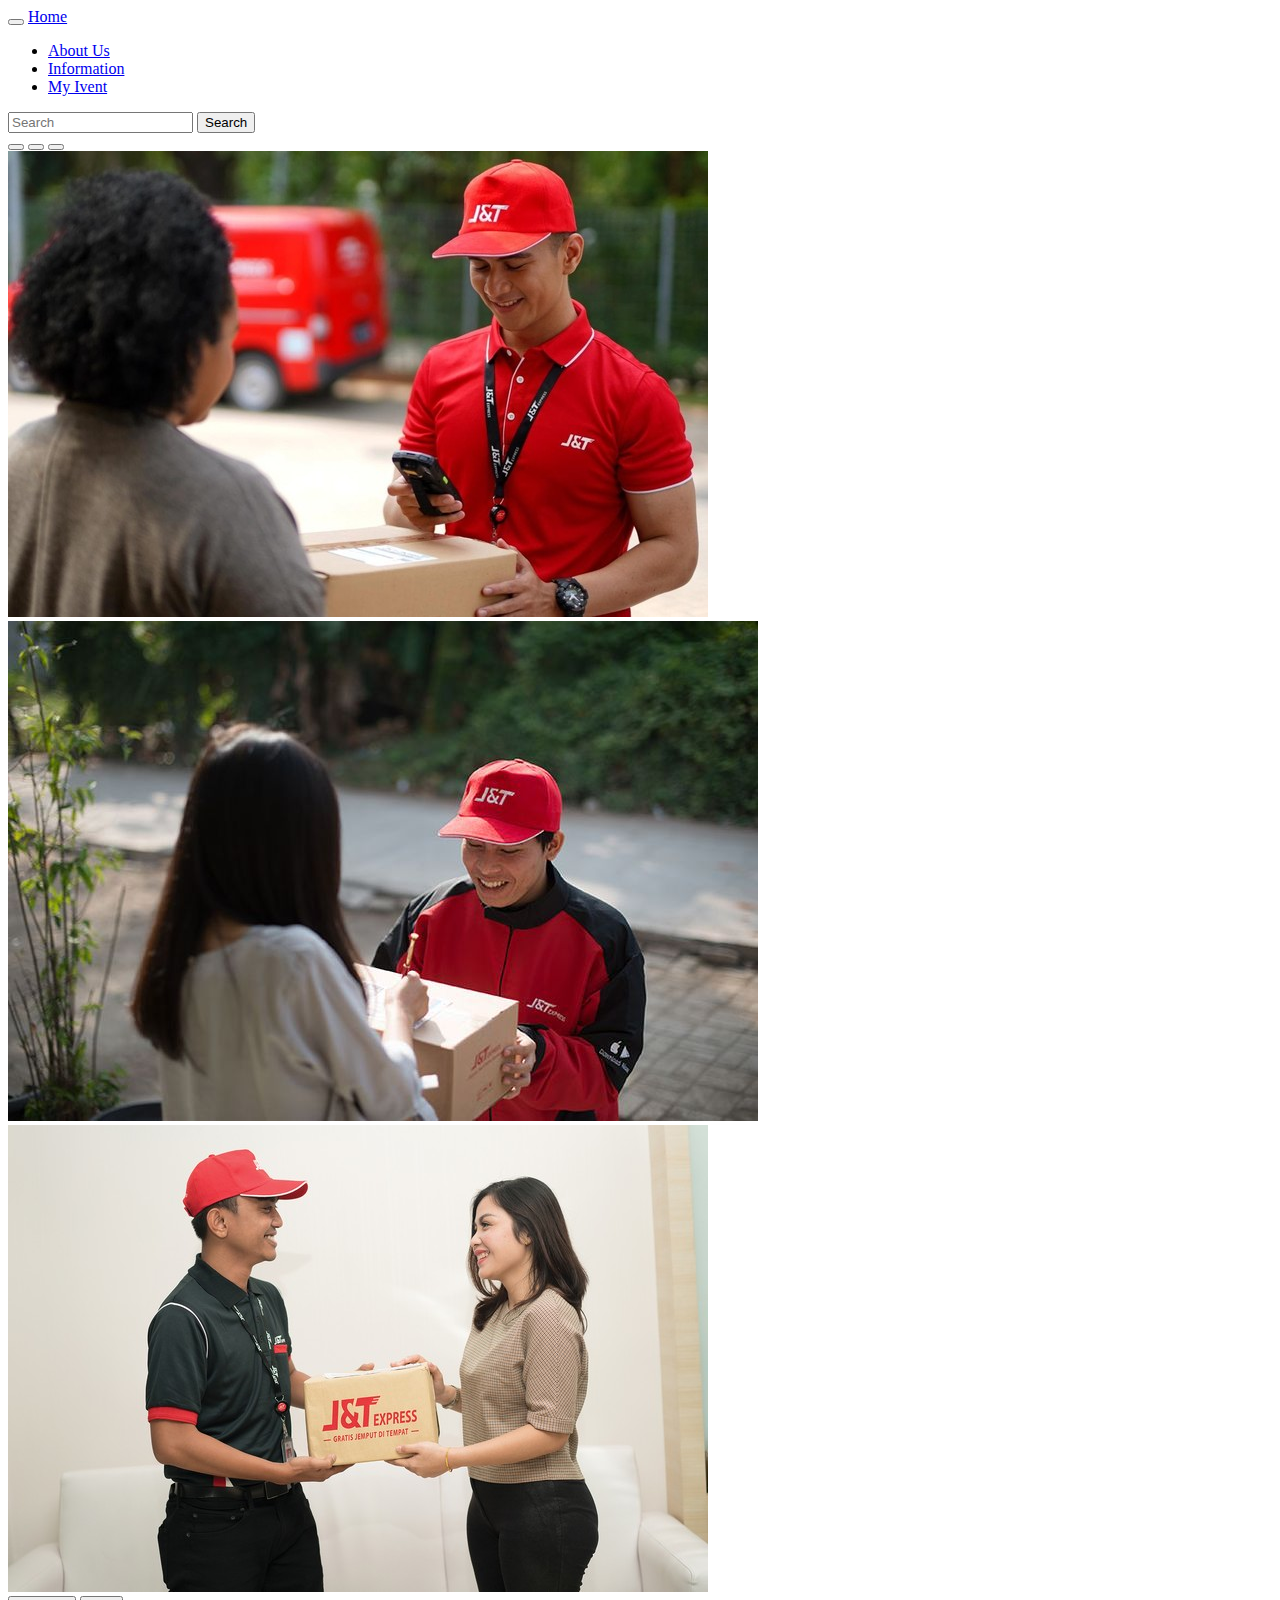
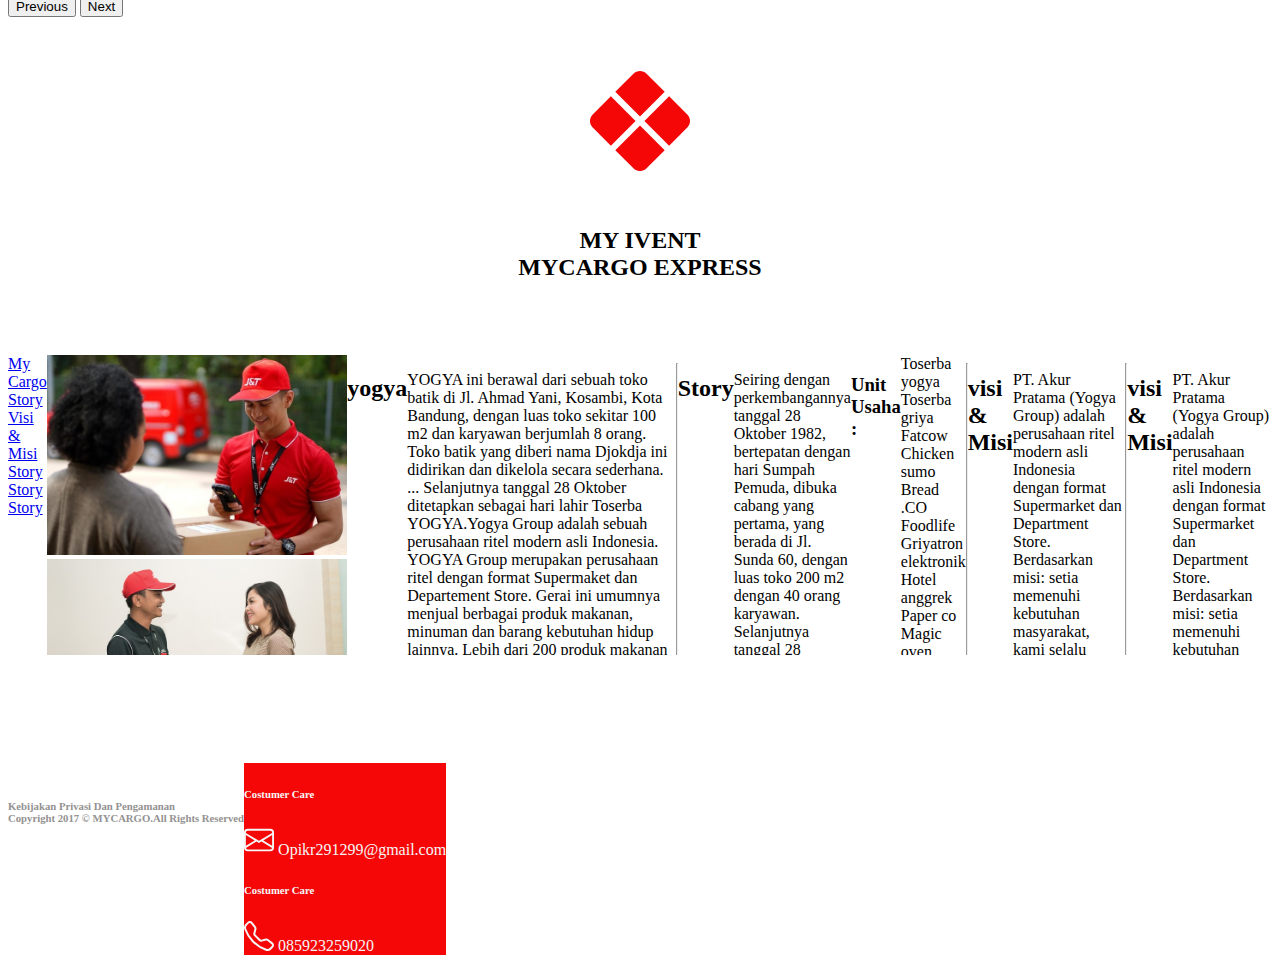
<file: index.html>
<!doctype html>
<html lang="en">
  <head>
    <!-- Required meta tags -->
    <meta charset="utf-8">
    <meta name="viewport" content="width=device-width, initial-scale=1">

    <!-- Bootstrap CSS -->
    <link href="https://cdn.jsdelivr.net/npm/bootstrap@5.0.2/dist/css/bootstrap.min.css" rel="stylesheet" integrity="sha384-EVSTQN3/azprG1Anm3QDgpJLIm9Nao0Yz1ztcQTwFspd3yD65VohhpuuCOmLASjC" crossorigin="anonymous">
    <link a href="Menu.html">
    <style>
      .jumbotron  {
      position: relative;
      background-image:url(jnt_expres.jpg);
      background-attachment:fixed;
      background-size:cover;
      background-position: center top;
      
      color:black;
        width: 100%;
        height: 100%;
        background-size: cover;
        overflow: hidden;
      }

      .betwen {
        position: relative;
        display: flex;
      }
      
      .row {
        position: relative;
        display:flex;
       
      }

    
      .write {
        position: relative;
        display: flex;
      }

    </style>
  </head>
  <body>
    

    <nav class="navbar navbar-expand-lg navbar-light bg-dark">
  <div class="container-fluid">
    <button class="navbar-toggler" type="button" data-bs-toggle="collapse" data-bs-target="#navbarTogglerDemo03" aria-controls="navbarTogglerDemo03" aria-expanded="false" aria-label="Toggle navigation">
    <span class="navbar-toggler-icon"></span>
    </button>
      <a class="btn btn-outline-success" href="Home.html">Home</a>
    <div class="collapse navbar-collapse" id="navbarTogglerDemo03">
      <ul class="navbar-nav me-auto mb-2 mb-lg-0">
      <li class="nav-item">
      <a class="btn btn-outline-success" aria-current="page" href="About Us.html">About Us</a>
      </li>
      <li class="nav-item">
      <a class="btn btn-outline-success" href="Information.html">Information</a>
      </li>
      <li class="nav-item">
      <a class="btn btn-outline-success" href="My_Ivent.html" tabindex="-1" aria-disabled="true">My Ivent</a>
      </li>
      </ul>
      <form class="d-flex">
      <input class="form-control me-2" type="search" placeholder="Search" aria-label="Search">
      <button class="btn btn-outline-success" type="submit">Search</button>
      </form>
  </div>
  </div>
      </nav>
    

    

  <div id="carouselExampleIndicators" class="carousel slide" data-bs-ride="carousel">
  <div class="carousel-indicators">
    <button type="button" data-bs-target="#carouselExampleIndicators" data-bs-slide-to="0" class="active" aria-current="true" aria-label="Slide 1"></button>
    <button type="button" data-bs-target="#carouselExampleIndicators" data-bs-slide-to="1" aria-label="Slide 2"></button>
    <button type="button" data-bs-target="#carouselExampleIndicators" data-bs-slide-to="2" aria-label="Slide 3"></button>
  </div>
  <div class="carousel-inner">
  <div class="carousel-item active">
    <img src="kurir_1.jpeg" class="d-block w-100" alt="...">
  </div>
    <div class="carousel-item">
    <img src="kurir_2.jpg" class="d-block w-100" alt="...">
  </div>
  <div class="carousel-item">
    <img src="kurir_3.jpg" class="d-block w-100" alt="...">
  </div>
  </div>
    <button class="carousel-control-prev" type="button" data-bs-target="#carouselExampleIndicators" data-bs-slide="prev">
        
    <span class="visually-hidden">Previous</span>
    </button>
    <button class="carousel-control-next" type="button" data-bs-target="#carouselExampleIndicators" data-bs-slide="next">
       
    <span class="visually-hidden">Next</span>
    </button>
  </div>

    <br>
    <br>
    <br>
    


    
    <div class="betwen">
    <svg xmlns="http://www.w3.org/2000/svg" width="1550px" height="100px" style="color: rgb(245, 7, 7);" fill="currentColor" class="bi bi-x-diamond-fill" viewBox="0 0 16 16">
      <path d="M9.05.435c-.58-.58-1.52-.58-2.1 0L4.047 3.339 8 7.293l3.954-3.954L9.049.435zm3.61 3.611L8.708 8l3.954 3.954 2.904-2.905c.58-.58.58-1.519 0-2.098l-2.904-2.905zm-.706 8.614L8 8.708l-3.954 3.954 2.905 2.904c.58.58 1.519.58 2.098 0l2.905-2.904zm-8.614-.706L7.292 8 3.339 4.046.435 6.951c-.58.58-.58 1.519 0 2.098l2.904 2.905z"/>
    </svg>
  </div>

  
    <br>
    <br>
    
    
<h2 ALIGN="center">MY IVENT <br>    MYCARGO EXPRESS </h2>

   
  
        <br>
        <br>
        <br>
        
        <div class="container">
            
            <div class="row">
     
                <div class="col-lg-3">
                    <div id="scroll-ku" class="list-group">
                        <a class="list-group-item list-group-item-action" href="#home">My Cargo</a>
                        <a class="list-group-item list-group-item-action" href="#tentang">Story</a>
                        <a class="list-group-item list-group-item-action" href="#kontak">Visi & Misi</a>
                        <a class="list-group-item list-group-item-action" href="#tentang">Story</a>
                        <a class="list-group-item list-group-item-action" href="#tentang">Story</a>
                        <a class="list-group-item list-group-item-action" href="#tentang">Story</a>
                    </div>
                </div>
                
                <div class="col-lg-9">
                    <div data-spy="scroll" data-target="#scroll-ku" data-offset="0" style="height: 300px;overflow-y: scroll;">
             
                        <div class="container-box">
                            <div class="row">
                            <div class="col-sm-6" align="left">
                            <div id="carouselExampleFade" class="carousel slide carousel-fade" data-bs-ride="carousel">
                            <div class="carousel-inner">
                            <div class="carousel-item active" >
                              <img src="kurir_1.jpeg" class="d-block w 100" alt="..." height="200px">
                            </div>
                            <div class="carousel-item">
                              <img src="kurir_3.jpg" class="d-block w 100" alt="..." height="200px">
                            </div>
                            <div class="carousel-item">
                              <img src="kurir_2.jpg" class="d-block w 100" alt="..." height="200px">
                            </div>
                            </div>
                              <button class="carousel-control-prev" type="button" data-bs-target="#carouselExampleFade" data-bs-slide="prev">
                                        
                              <span class="visually-hidden">Previous</span>
                              </button>
                              <button class="carousel-control-next" type="button" data-bs-target="#carouselExampleFade" data-bs-slide="next">
                                        
                                        <span class="visually-hidden">Next</span>
                                </button>
                            </div>
                            </div>
                        <h2 id="home">yogya</h2>
                        <p>
                            YOGYA ini berawal dari sebuah toko batik di Jl. Ahmad Yani, Kosambi, Kota Bandung, dengan luas toko sekitar 100 m2 dan karyawan berjumlah 8 orang. Toko batik yang diberi nama Djokdja ini didirikan dan dikelola secara sederhana. ... 
                Selanjutnya tanggal 28 Oktober ditetapkan sebagai hari lahir Toserba YOGYA.Yogya Group adalah sebuah perusahaan ritel modern asli Indonesia. YOGYA Group merupakan perusahaan ritel dengan format Supermaket dan Departement Store. Gerai ini umumnya menjual berbagai produk makanan, minuman dan barang kebutuhan hidup lainnya. Lebih dari 200 produk makanan dan barang kebutuhan hidup lainnya tersedia dengan harga bersaing,
                memenuhi kebutuhan konsumen sehari-hari terutama bagi masyarakat Jawa Barat, Jawa Tengah dan sekitarnya. 
                        </p>
     
                        <hr>
              
                        <h2 id="tentang">Story</h2>
                        <p>
              Seiring dengan perkembangannya tanggal 28 Oktober 1982, bertepatan dengan hari Sumpah Pemuda, dibuka cabang yang pertama, yang berada di Jl. Sunda 60, dengan luas toko 200 m2 dengan 40 orang karyawan.
              Selanjutnya tanggal 28 Oktober ditetapkan sebagai hari lahir Toserba YOGYA.     
              <h3>Unit Usaha :</h3>
              Toserba yogya
              Toserba griya
              Fatcow
              Chicken sumo
              Bread .CO
              Foodlife
              Griyatron elektronik
              Hotel anggrek
              Paper co
              Magic oven
              Magic pizza
              Yogya Xpress
              Yomart
                        </p>
     
                        <hr>
     
                        <h2 id="kontak">visi & Misi</h2>
                        <p>PT. Akur Pratama (Yogya Group) adalah perusahaan ritel modern asli Indonesia dengan format Supermarket dan Department Store.
                             Berdasarkan misi: setia memenuhi kebutuhan masyarakat, kami selalu berusaha menyajikan 
                            produk-produk yang berkualitas, unggul layanan, akrab bersahabat serta suasana belanja yang menyenangkan.
    
              </p>
              <hr>
              <h2 id="kontak">visi & Misi</h2>
                        <p>PT. Akur Pratama (Yogya Group) adalah perusahaan ritel modern asli Indonesia dengan format Supermarket dan Department Store.
                             Berdasarkan misi: setia memenuhi kebutuhan masyarakat, kami selalu berusaha menyajikan 
                            produk-produk yang berkualitas, unggul layanan, akrab bersahabat serta 
     
                    </div>
                </div>
            </div>
        </div>
     </div>
     </div>

    <br>
    <br>
    <br>
    <br>



    
  
 

<br>
<br>

  
    

  <div class="container-fluid mt-"> 
    <div class="row">
      <div class="col-sm-7 bg-light text-white p-3" >
        <h6  style="color:rgb(148, 146, 146)"><br>
          Kebijakan Privasi Dan Pengamanan <br> Copyright 2017 &copy; MYCARGO.All Rights Reserved</h6>
      
      </div>
      <div class="col-sm-5 text-white p-3" style="background-color:rgb(245, 7, 7)" align="left">
        <h6  style="color:rgb(245, 245, 245)">Costumer Care</h6>
        <svg xmlns="http://www.w3.org/2000/svg" width="30" height="30" fill="currentColor" class="bi bi-envelope" viewBox="0 0 16 16" style="color: rgb(245, 245, 245);" >
          <path d="M0 4a2 2 0 0 1 2-2h12a2 2 0 0 1 2 2v8a2 2 0 0 1-2 2H2a2 2 0 0 1-2-2V4Zm2-1a1 
            1 0 0 0-1 1v.217l7 4.2 7-4.2V4a1 1 0 0 0-1-1H2Zm13 2.383-4.708 2.825L15 
            11.105V5.383Zm-.034 6.876-5.64-3.471L8 9.583l-1.326-.795-5.64 3.47A1 1 0 0 0 2 13h12a1 
            1 0 0 0 .966-.741ZM1 11.105l4.708-2.897L1 5.383v5.722Z"/></svg>
          <a style="color: rgb(245, 245, 245);">Opikr291299@gmail.com</a> <br>
      
          <h6  style="color:rgb(245, 245, 245)">Costumer Care</h6>
          <svg xmlns="http://www.w3.org/2000/svg" width="30" height="30" fill="currentColor" class="bi bi-telephone" viewBox="0 0 16 16" style="color: rgb(245, 245, 245);" >
          <path d="M3.654 1.328a.678.678 0 0 0-1.015-.063L1.605 2.3c-.483.484-.661 1.169-.45 1.77a17.568 17.568 
          0 0 0 4.168 6.608 17.569 17.569 
          0 0 0 6.608 4.168c.601.211 1.286.033 1.77-.45l1.034-1.034a.678.678 
          0 0 0-.063-1.015l-2.307-1.794a.678.678 0 0 0-.58-.122l-2.19.547a1.745 1.745 
          0 0 1-1.657-.459L5.482 8.062a1.745 1.745 0 0 1-.46-1.657l.548-2.19a.678.678 
          0 0 0-.122-.58L3.654 1.328zM1.884.511a1.745 1.745 
          0 0 1 2.612.163L6.29 2.98c.329.423.445.974.315 1.494l-.547 2.19a.678.678 
          0 0 0 .178.643l2.457 2.457a.678.678 0 0 0 .644.178l2.189-.547a1.745 1.745 
          0 0 1 1.494.315l2.306 1.794c.829.645.905 1.87.163 2.611l-1.034 1.034c-.74.74-1.846 1.065-2.877.702a18.634 18.634 
          0 0 1-7.01-4.42 18.634 18.634 
          0 0 1-4.42-7.009c-.362-1.03-.037-2.137.703-2.877L1.885.511z"/></svg>
          <a style="color: rgb(245, 245, 245);">085923259020</a> <br>
        </div>
      
    </div>
  </div>
  

  






    <!-- Optional JavaScript; choose one of the two! -->

    <!-- Option 1: Bootstrap Bundle with Popper -->
    <script src="https://cdn.jsdelivr.net/npm/bootstrap@5.0.2/dist/js/bootstrap.bundle.min.js" integrity="sha384-MrcW6ZMFYlzcLA8Nl+NtUVF0sA7MsXsP1UyJoMp4YLEuNSfAP+JcXn/tWtIaxVXM" crossorigin="anonymous"></script>

    <!-- Option 2: Separate Popper and Bootstrap JS -->
    <!--
    <script src="https://cdn.jsdelivr.net/npm/@popperjs/core@2.9.2/dist/umd/popper.min.js" integrity="sha384-IQsoLXl5PILFhosVNubq5LC7Qb9DXgDA9i+tQ8Zj3iwWAwPtgFTxbJ8NT4GN1R8p" crossorigin="anonymous"></script>
    <script src="https://cdn.jsdelivr.net/npm/bootstrap@5.0.2/dist/js/bootstrap.min.js" integrity="sha384-cVKIPhGWiC2Al4u+LWgxfKTRIcfu0JTxR+EQDz/bgldoEyl4H0zUF0QKbrJ0EcQF" crossorigin="anonymous"></script>
    -->
  </body>
</html>
</file>
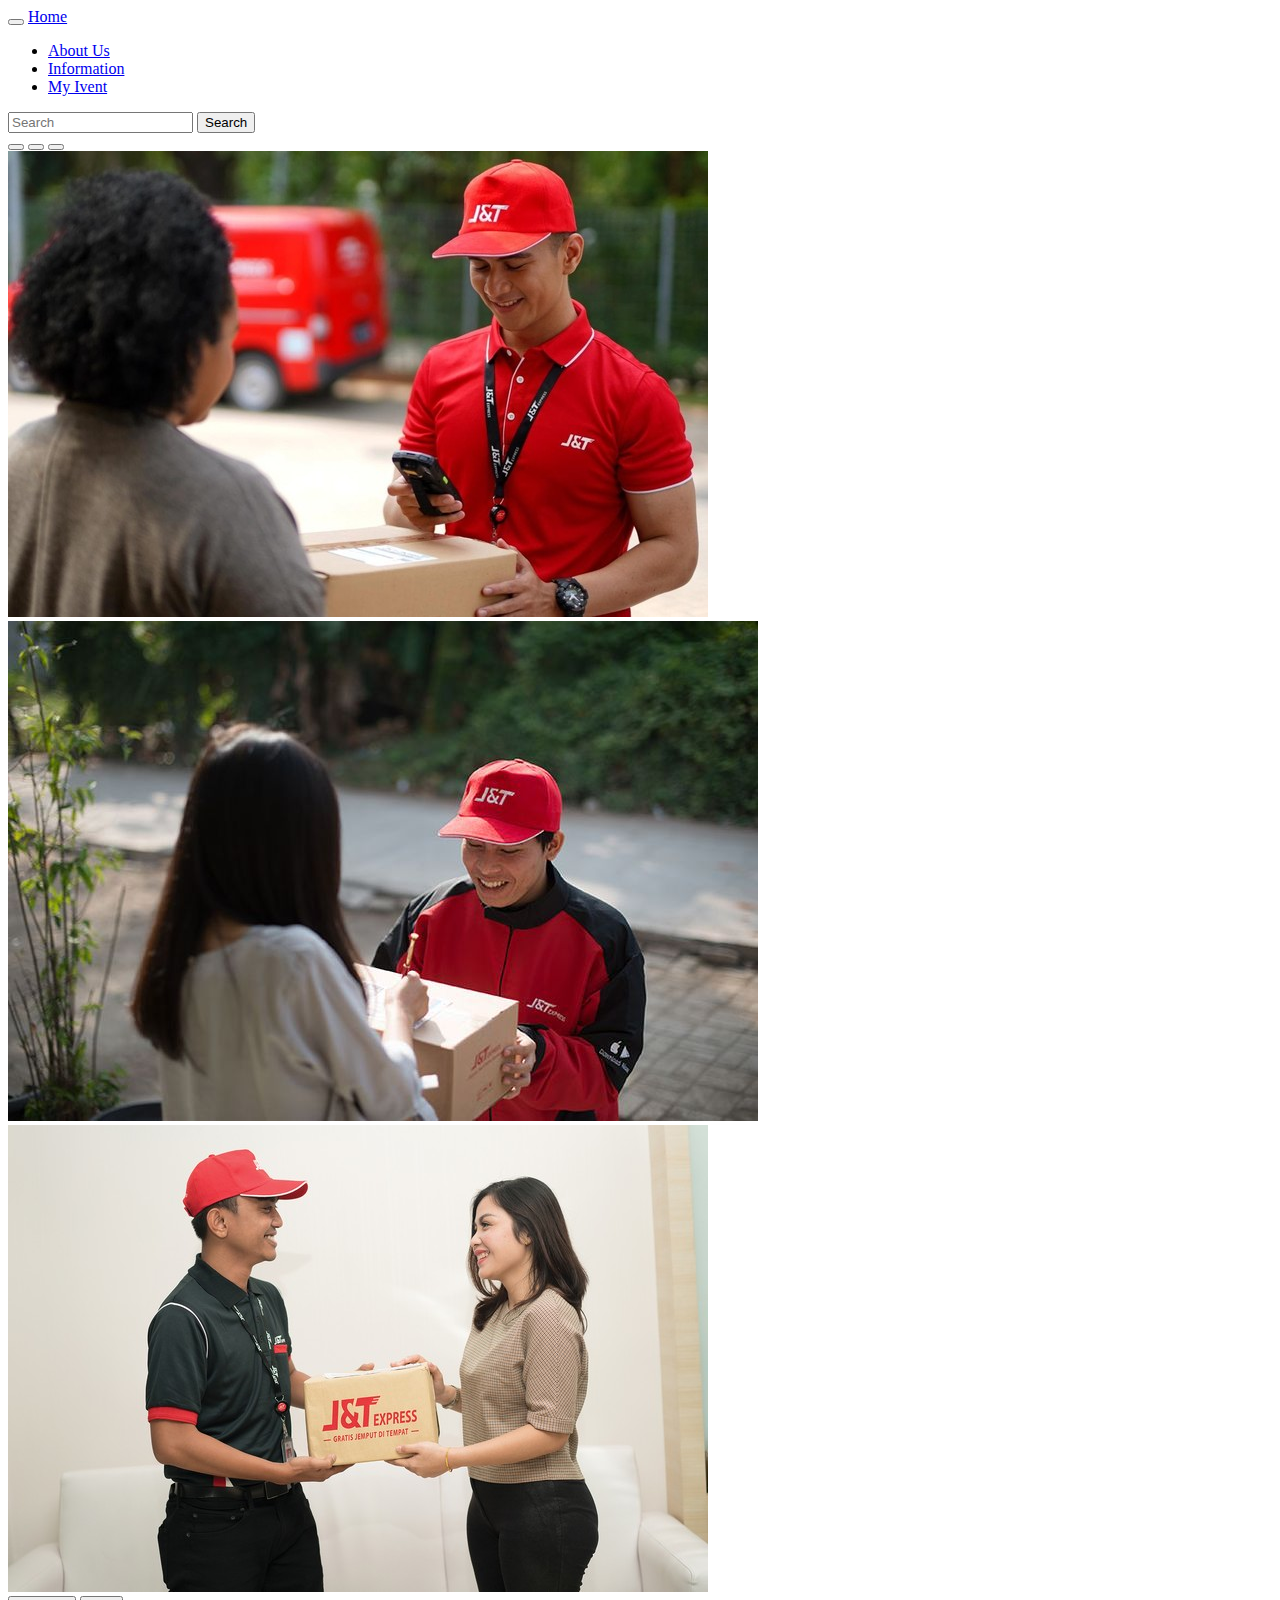
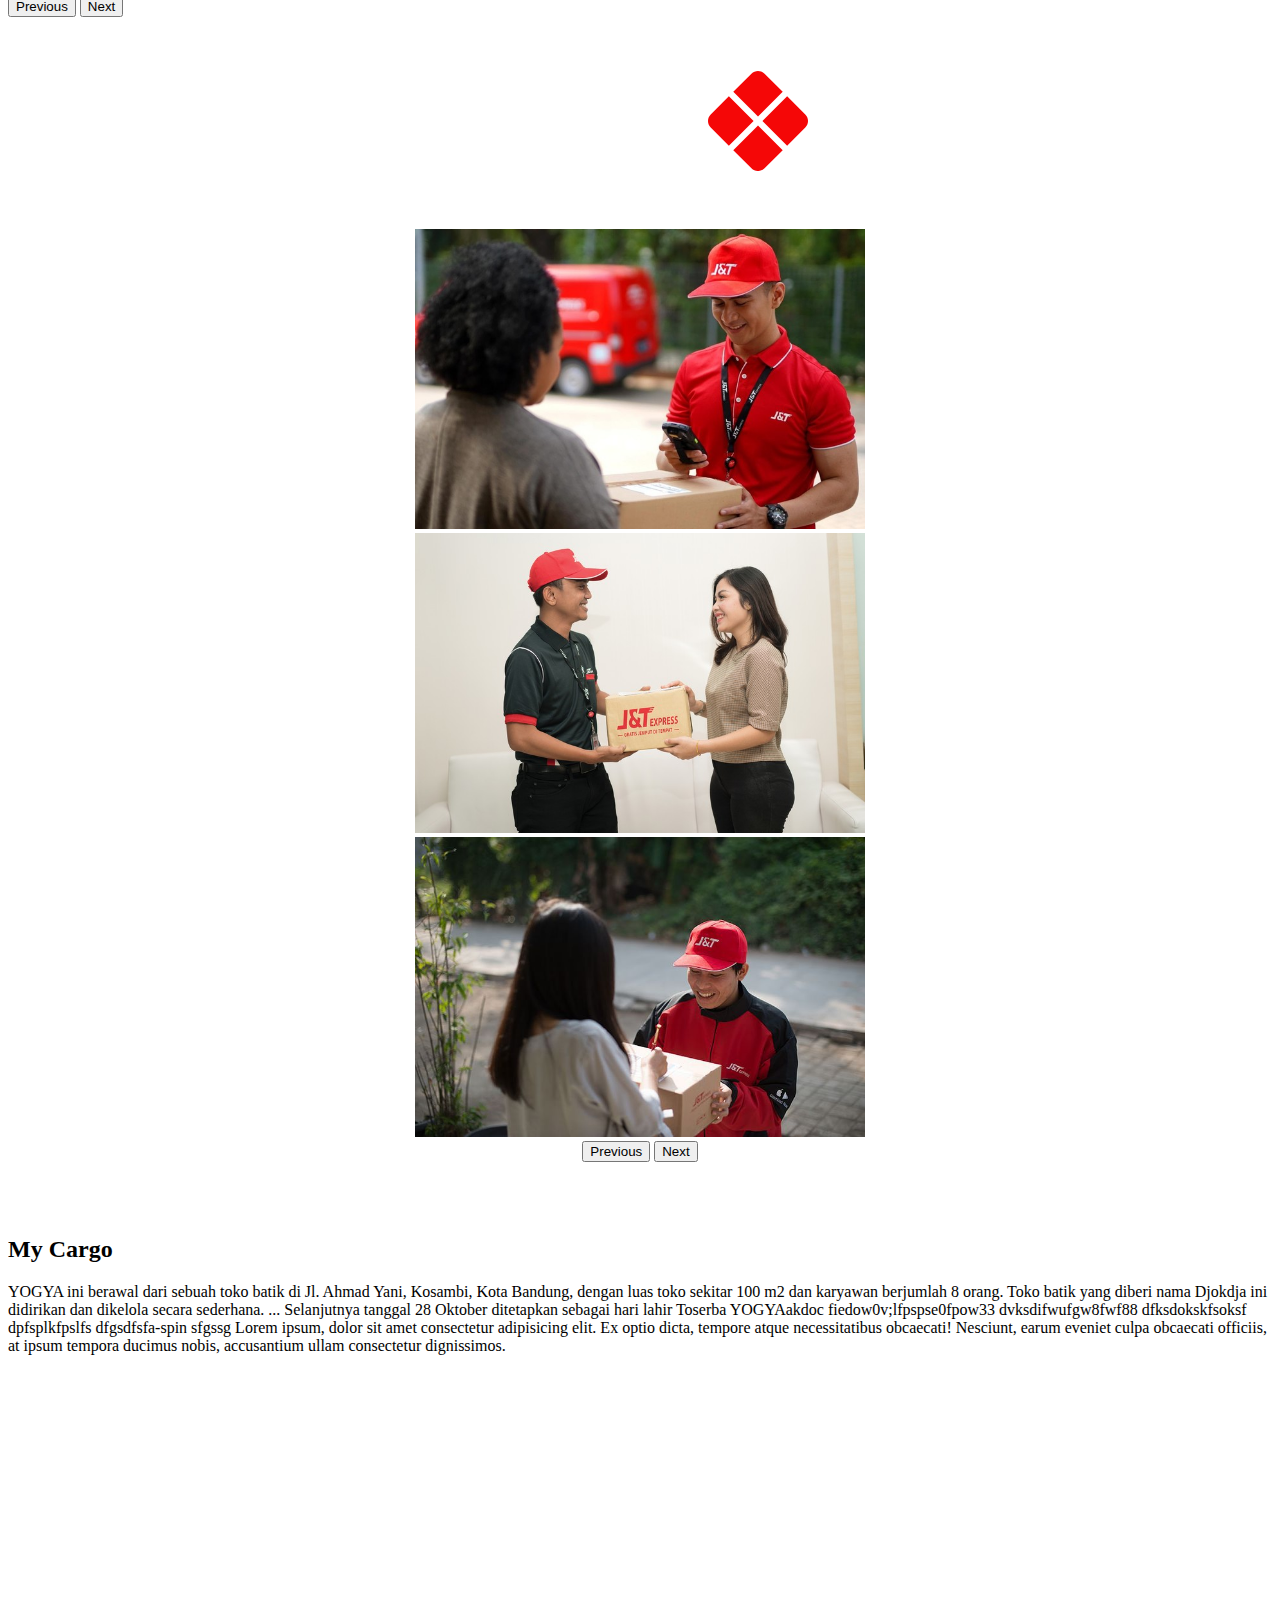
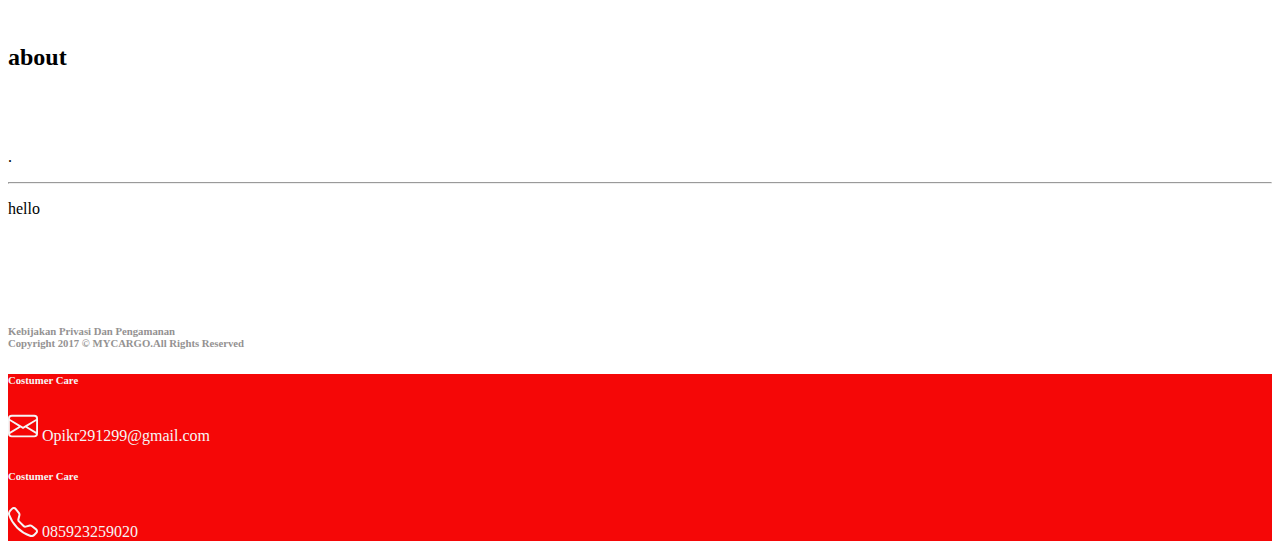
<file: Home.html>
<!doctype html>
<html lang="en">
  <head>
    <!-- Required meta tags -->
    <meta charset="utf-8">
    <meta name="viewport" content="width=device-width, initial-scale=1">

    <!-- Bootstrap CSS -->
    <link href="https://cdn.jsdelivr.net/npm/bootstrap@5.0.2/dist/css/bootstrap.min.css" rel="stylesheet" integrity="sha384-EVSTQN3/azprG1Anm3QDgpJLIm9Nao0Yz1ztcQTwFspd3yD65VohhpuuCOmLASjC" crossorigin="anonymous">
    <link href="Css_menu.css">
    <style>
      
     

    </style>
  </head>
  <body>
    

    <nav class="navbar navbar-expand-lg navbar-light bg-dark">
  <div class="container-fluid">
    <button class="navbar-toggler" type="button" data-bs-toggle="collapse" data-bs-target="#navbarTogglerDemo03" aria-controls="navbarTogglerDemo03" aria-expanded="false" aria-label="Toggle navigation">
    <span class="navbar-toggler-icon"></span>
    </button>
      <a class="btn btn-outline-success" href="Home.html">Home</a>
    <div class="collapse navbar-collapse" id="navbarTogglerDemo03">
      <ul class="navbar-nav me-auto mb-2 mb-lg-0">
      <li class="nav-item">
      <a class="btn btn-outline-success" aria-current="page" href="About Us.html">About Us</a>
      </li>
      <li class="nav-item">
      <a class="btn btn-outline-success" href="Information.html">Information</a>
      </li>
      <li class="nav-item">
      <a class="btn btn-outline-success" href="My_Ivent.html" tabindex="-1" aria-disabled="true">My Ivent</a>
      </li>
      </ul>
      <form class="d-flex">
      <input class="form-control me-2" type="search" placeholder="Search" aria-label="Search">
      <button class="btn btn-outline-success" type="submit">Search</button>
      </form>
  </div>
  </div>
      </nav>
    

    
  <div class="jumbotron"></div>
  <div id="carouselExampleIndicators" class="carousel slide" data-bs-ride="carousel">
  <div class="carousel-indicators">
    <button type="button" data-bs-target="#carouselExampleIndicators" data-bs-slide-to="0" class="active" aria-current="true" aria-label="Slide 1"></button>
    <button type="button" data-bs-target="#carouselExampleIndicators" data-bs-slide-to="1" aria-label="Slide 2"></button>
    <button type="button" data-bs-target="#carouselExampleIndicators" data-bs-slide-to="2" aria-label="Slide 3"></button>
  </div>
  <div class="carousel-inner">
  <div class="carousel-item active">
    <img src="kurir_1.jpeg" class="d-block w-100" alt="...">
  </div>
    <div class="carousel-item">
    <img src="kurir_2.jpg" class="d-block w-100" alt="...">
  </div>
  <div class="carousel-item">
    <img src="kurir_3.jpg" class="d-block w-100" alt="...">
  </div>
  </div>
    <button class="carousel-control-prev" type="button" data-bs-target="#carouselExampleIndicators" data-bs-slide="prev">
        
    <span class="visually-hidden">Previous</span>
    </button>
    <button class="carousel-control-next" type="button" data-bs-target="#carouselExampleIndicators" data-bs-slide="next">
       
    <span class="visually-hidden">Next</span>
    </button>
  </div>



    <br>
    <br>
    <br>
    


    <i class="bi bi-x-diamond-fill"></i>
    <div class="betwen">
    <svg xmlns="http://www.w3.org/2000/svg" width="1500px" height="100px" style="color: rgb(245, 7, 7);" fill="currentColor" class="bi bi-x-diamond-fill" viewBox="0 0 16 16">
      <path d="M9.05.435c-.58-.58-1.52-.58-2.1 0L4.047 3.339 8 7.293l3.954-3.954L9.049.435zm3.61 3.611L8.708 8l3.954 3.954 2.904-2.905c.58-.58.58-1.519 0-2.098l-2.904-2.905zm-.706 8.614L8 8.708l-3.954 3.954 2.905 2.904c.58.58 1.519.58 2.098 0l2.905-2.904zm-8.614-.706L7.292 8 3.339 4.046.435 6.951c-.58.58-.58 1.519 0 2.098l2.904 2.905z"/>
    </svg>
  </div>

  
    <br>
    <br>
    <br>
    
   
    

   
  <div class="container-box">
  <div class="row">
  <div class="col-sm-6" align="center">
  <div id="carouselExampleFade" class="carousel slide carousel-fade" data-bs-ride="carousel">
  <div class="carousel-inner">
  <div class="carousel-item active" >
    <img src="kurir_1.jpeg" class="d-block w 100" alt="..." height="300px">
  </div>
  <div class="carousel-item">
    <img src="kurir_3.jpg" class="d-block w 100" alt="..." height="300px">
  </div>
  <div class="carousel-item">
    <img src="kurir_2.jpg" class="d-block w 100" alt="..." height="300px">
  </div>
  </div>
    <button class="carousel-control-prev" type="button" data-bs-target="#carouselExampleFade" data-bs-slide="prev">
              
    <span class="visually-hidden">Previous</span>
    </button>
    <button class="carousel-control-next" type="button" data-bs-target="#carouselExampleFade" data-bs-slide="next">
              
              <span class="visually-hidden">Next</span>
      </button>
  </div>
  </div>

        <br>
        <br>
        <br>
        
  <div class="col-sm-4" align="left">
  <div data-spy="scroll" data-target="#scroll-ku" data-offset="0" style="height: 300px;overflow-y: scroll;" style="width: 200px;overflow-x: scroll;">
           
    <h2 id="home">My Cargo</h2>
      <p>
              YOGYA ini berawal dari sebuah toko batik di Jl. Ahmad Yani, Kosambi, Kota Bandung, dengan luas toko sekitar 100 m2 dan karyawan berjumlah 8 orang. Toko batik yang diberi nama Djokdja ini didirikan dan dikelola secara sederhana. ... 
              Selanjutnya tanggal 28 Oktober ditetapkan sebagai hari lahir Toserba YOGYAakdoc
              fiedow0v;lfpspse0fpow33
              dvksdifwufgw8fwf88
              dfksdokskfsoksf
              dpfsplkfpslfs
              dfgsdfsfa-spin
              sfgssg
              Lorem ipsum, dolor sit amet consectetur adipisicing elit. Ex optio dicta, tempore atque necessitatibus obcaecati! Nesciunt, earum eveniet culpa obcaecati officiis, 
              at ipsum tempora ducimus nobis, accusantium ullam consectetur dignissimos.

      </p>
   
          
    </div>
    </div>
    </div>
    </div>

    <br>
    <br>
    <br>
    <br>
    <br>
    <br>

    <section class="about" id="about">
      <div class="container">
        <div class="row">
          <div class="col-sm-12 text-center">
            <h2>about</h2>
          </div>
        </div>
      </div>
    </section>
  
  


      

<br>
<br>


 
<div class="flog">
  <h1 class="display-4"> </h1>
  <p class="lead">.</p>
  <hr class="my-4">
  <p></p>
  <p class="lead">
    <div class="btn btn-primary btn-lg"  href="#" role="button"><a align="center">hello</a></div>
  </p>
</div>
 

<br>
<br>
<br>



  <div class="container-fluid mt-3"> 
    <div class="row">
      <div class="col-sm-7 bg-light text-white p-3" >
        <h6  style="color:rgb(148, 146, 146)"><br>
          Kebijakan Privasi Dan Pengamanan <br> Copyright 2017 &copy; MYCARGO.All Rights Reserved</h6>
      
      </div>
      <div class="col-sm-5 text-white p-3" style="background-color:rgb(245, 7, 7)" align="left">
        <h6  style="color:rgb(245, 245, 245)">Costumer Care</h6>
        <svg xmlns="http://www.w3.org/2000/svg" width="30" height="30" fill="currentColor" class="bi bi-envelope" viewBox="0 0 16 16" style="color: rgb(245, 245, 245);" >
          <path d="M0 4a2 2 0 0 1 2-2h12a2 2 0 0 1 2 2v8a2 2 0 0 1-2 2H2a2 2 0 0 1-2-2V4Zm2-1a1 
            1 0 0 0-1 1v.217l7 4.2 7-4.2V4a1 1 0 0 0-1-1H2Zm13 2.383-4.708 2.825L15 
            11.105V5.383Zm-.034 6.876-5.64-3.471L8 9.583l-1.326-.795-5.64 3.47A1 1 0 0 0 2 13h12a1 
            1 0 0 0 .966-.741ZM1 11.105l4.708-2.897L1 5.383v5.722Z"/></svg>
          <a style="color: rgb(245, 245, 245);">Opikr291299@gmail.com</a> <br>
      
          <h6  style="color:rgb(245, 245, 245)">Costumer Care</h6>
          <svg xmlns="http://www.w3.org/2000/svg" width="30" height="30" fill="currentColor" class="bi bi-telephone" viewBox="0 0 16 16" style="color: rgb(245, 245, 245);" >
          <path d="M3.654 1.328a.678.678 0 0 0-1.015-.063L1.605 2.3c-.483.484-.661 1.169-.45 1.77a17.568 17.568 
          0 0 0 4.168 6.608 17.569 17.569 
          0 0 0 6.608 4.168c.601.211 1.286.033 1.77-.45l1.034-1.034a.678.678 
          0 0 0-.063-1.015l-2.307-1.794a.678.678 0 0 0-.58-.122l-2.19.547a1.745 1.745 
          0 0 1-1.657-.459L5.482 8.062a1.745 1.745 0 0 1-.46-1.657l.548-2.19a.678.678 
          0 0 0-.122-.58L3.654 1.328zM1.884.511a1.745 1.745 
          0 0 1 2.612.163L6.29 2.98c.329.423.445.974.315 1.494l-.547 2.19a.678.678 
          0 0 0 .178.643l2.457 2.457a.678.678 0 0 0 .644.178l2.189-.547a1.745 1.745 
          0 0 1 1.494.315l2.306 1.794c.829.645.905 1.87.163 2.611l-1.034 1.034c-.74.74-1.846 1.065-2.877.702a18.634 18.634 
          0 0 1-7.01-4.42 18.634 18.634 
          0 0 1-4.42-7.009c-.362-1.03-.037-2.137.703-2.877L1.885.511z"/></svg>
          <a style="color: rgb(245, 245, 245);">085923259020</a> <br>
        </div>
      
    </div>
  </div>
  






    <!-- Optional JavaScript; choose one of the two! -->

    <!-- Option 1: Bootstrap Bundle with Popper -->
    <script src="https://cdn.jsdelivr.net/npm/bootstrap@5.0.2/dist/js/bootstrap.bundle.min.js" integrity="sha384-MrcW6ZMFYlzcLA8Nl+NtUVF0sA7MsXsP1UyJoMp4YLEuNSfAP+JcXn/tWtIaxVXM" crossorigin="anonymous"></script>

    <!-- Option 2: Separate Popper and Bootstrap JS -->
    <!--
    <script src="https://cdn.jsdelivr.net/npm/@popperjs/core@2.9.2/dist/umd/popper.min.js" integrity="sha384-IQsoLXl5PILFhosVNubq5LC7Qb9DXgDA9i+tQ8Zj3iwWAwPtgFTxbJ8NT4GN1R8p" crossorigin="anonymous"></script>
    <script src="https://cdn.jsdelivr.net/npm/bootstrap@5.0.2/dist/js/bootstrap.min.js" integrity="sha384-cVKIPhGWiC2Al4u+LWgxfKTRIcfu0JTxR+EQDz/bgldoEyl4H0zUF0QKbrJ0EcQF" crossorigin="anonymous"></script>
    -->
  </body>
</html>
</file>
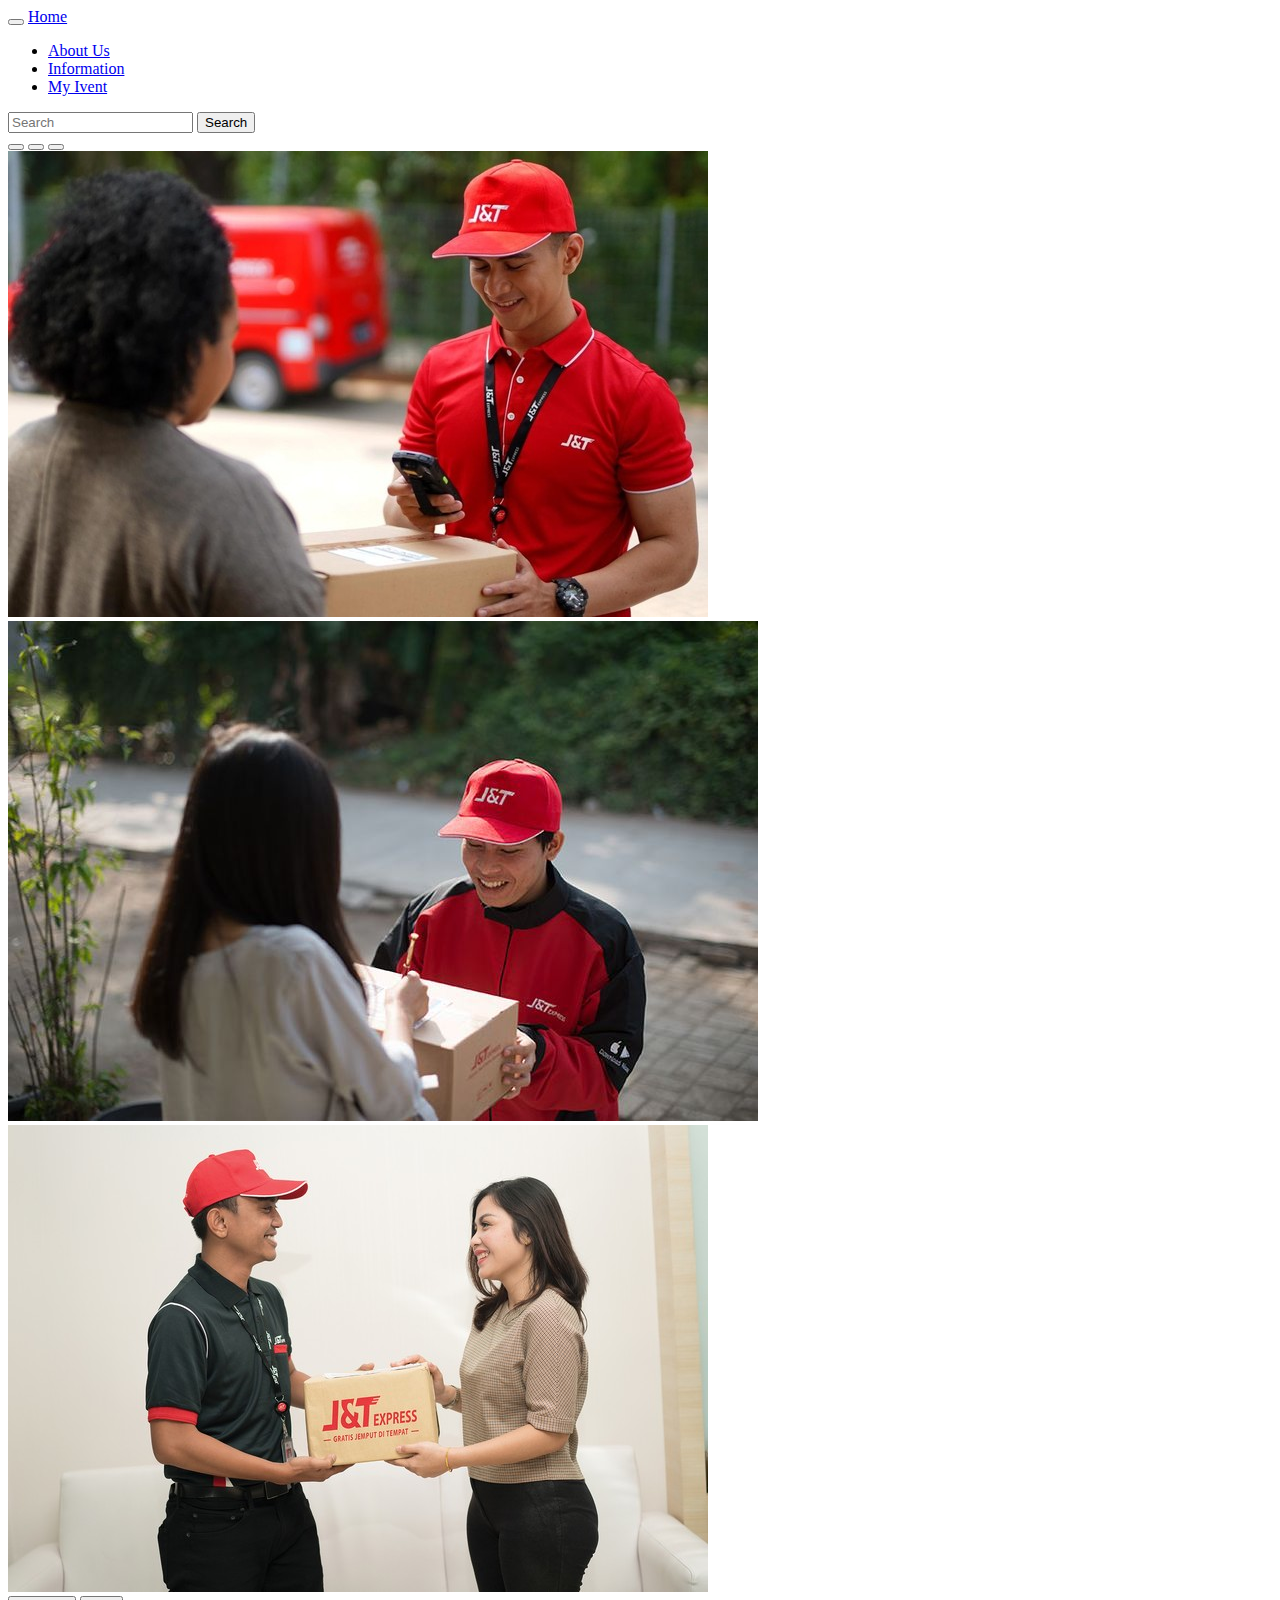
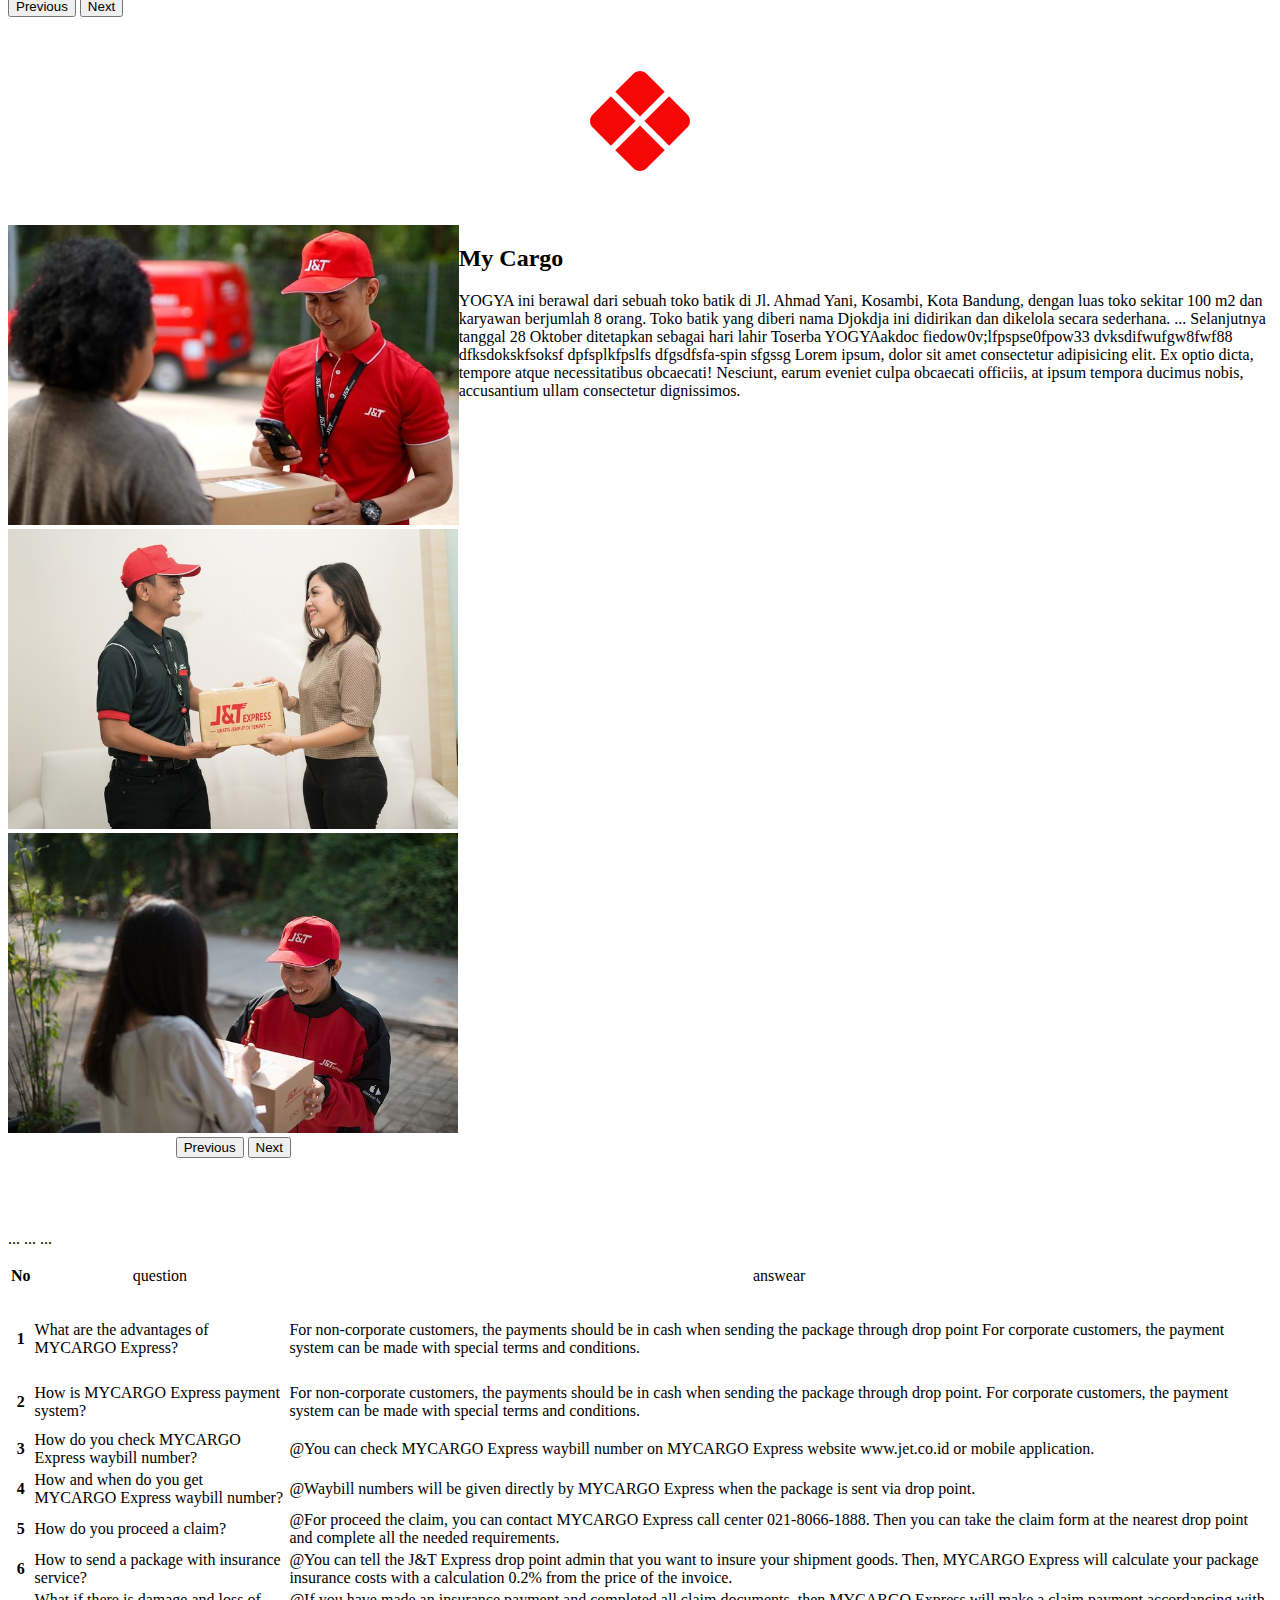
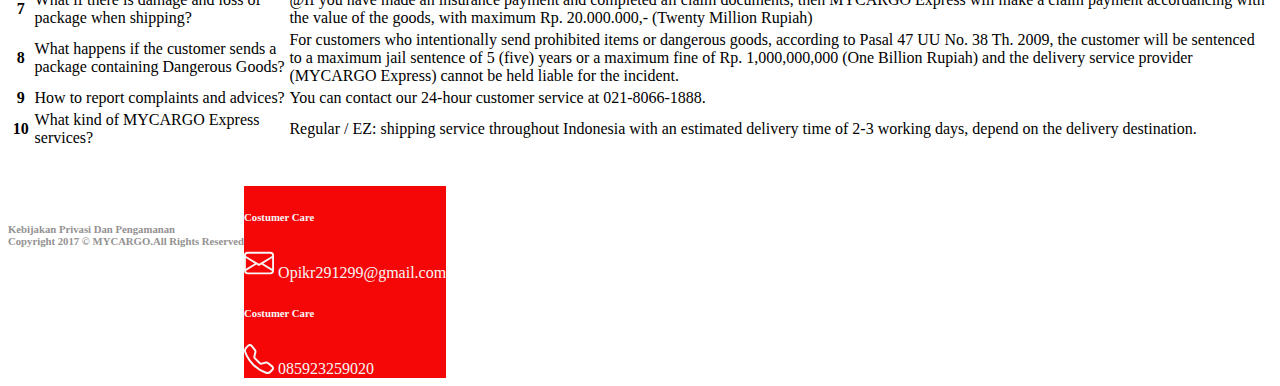
<file: Information.html>
<!doctype html>
<html lang="en">
  <head>
    <!-- Required meta tags -->
    <meta charset="utf-8">
    <meta name="viewport" content="width=device-width, initial-scale=1">

    <!-- Bootstrap CSS -->
    <link href="https://cdn.jsdelivr.net/npm/bootstrap@5.0.2/dist/css/bootstrap.min.css" rel="stylesheet" integrity="sha384-EVSTQN3/azprG1Anm3QDgpJLIm9Nao0Yz1ztcQTwFspd3yD65VohhpuuCOmLASjC" crossorigin="anonymous">
    <link a href="Menu.html">
    <style>
      .jumbotron  {
      position: relative;
      background-image:url(jnt_expres.jpg);
      background-attachment:fixed;
      background-size:cover;
      background-position: center top;
      
      color:black;
        width: 100%;
        height: 100%;
        background-size: cover;
        overflow: hidden;
      }

      .betwen {
        position: relative;
        display: flex;
      }
      
      .row {
        position: relative;
        display:flex;
      }

    
      .write {
        position: relative;
        display: flex;
      }

    </style>
  </head>
  <body>
    

    <nav class="navbar navbar-expand-lg navbar-light bg-dark">
  <div class="container-fluid">
    <button class="navbar-toggler" type="button" data-bs-toggle="collapse" data-bs-target="#navbarTogglerDemo03" aria-controls="navbarTogglerDemo03" aria-expanded="false" aria-label="Toggle navigation">
    <span class="navbar-toggler-icon"></span>
    </button>
      <a class="btn btn-outline-success" href="Home.html">Home</a>
    <div class="collapse navbar-collapse" id="navbarTogglerDemo03">
      <ul class="navbar-nav me-auto mb-2 mb-lg-0">
      <li class="nav-item">
      <a class="btn btn-outline-success" aria-current="page" href="About Us.html">About Us</a>
      </li>
      <li class="nav-item">
      <a class="btn btn-outline-success" href="Information.html">Information</a>
      </li>
      <li class="nav-item">
      <a class="btn btn-outline-success" href="My_Ivent.html" tabindex="-1" aria-disabled="true">My Ivent</a>
      </li>
      </ul>
      <form class="d-flex">
      <input class="form-control me-2" type="search" placeholder="Search" aria-label="Search">
      <button class="btn btn-outline-success" type="submit">Search</button>
      </form>
  </div>
  </div>
      </nav>
    

    

  <div id="carouselExampleIndicators" class="carousel slide" data-bs-ride="carousel">
  <div class="carousel-indicators">
    <button type="button" data-bs-target="#carouselExampleIndicators" data-bs-slide-to="0" class="active" aria-current="true" aria-label="Slide 1"></button>
    <button type="button" data-bs-target="#carouselExampleIndicators" data-bs-slide-to="1" aria-label="Slide 2"></button>
    <button type="button" data-bs-target="#carouselExampleIndicators" data-bs-slide-to="2" aria-label="Slide 3"></button>
  </div>
  <div class="carousel-inner">
  <div class="carousel-item active">
    <img src="kurir_1.jpeg" class="d-block w-100" alt="...">
  </div>
    <div class="carousel-item">
    <img src="kurir_2.jpg" class="d-block w-100" alt="...">
  </div>
  <div class="carousel-item">
    <img src="kurir_3.jpg" class="d-block w-100" alt="...">
  </div>
  </div>
    <button class="carousel-control-prev" type="button" data-bs-target="#carouselExampleIndicators" data-bs-slide="prev">
        
    <span class="visually-hidden">Previous</span>
    </button>
    <button class="carousel-control-next" type="button" data-bs-target="#carouselExampleIndicators" data-bs-slide="next">
       
    <span class="visually-hidden">Next</span>
    </button>
  </div>

    <br>
    <br>
    <br>
    


    <i class="bi bi-x-diamond-fill"></i>
    <div class="betwen">
    <svg xmlns="http://www.w3.org/2000/svg" width="1500px" height="100px" style="color: rgb(245, 7, 7);" fill="currentColor" class="bi bi-x-diamond-fill" viewBox="0 0 16 16">
      <path d="M9.05.435c-.58-.58-1.52-.58-2.1 0L4.047 3.339 8 7.293l3.954-3.954L9.049.435zm3.61 3.611L8.708 8l3.954 3.954 2.904-2.905c.58-.58.58-1.519 0-2.098l-2.904-2.905zm-.706 8.614L8 8.708l-3.954 3.954 2.905 2.904c.58.58 1.519.58 2.098 0l2.905-2.904zm-8.614-.706L7.292 8 3.339 4.046.435 6.951c-.58.58-.58 1.519 0 2.098l2.904 2.905z"/>
    </svg>
  </div>

  
    <br>
    <br>
    <br>
    

   
  <div class="container-box">
  <div class="row">
  <div class="col-sm-6" align="center">
  <div id="carouselExampleFade" class="carousel slide carousel-fade" data-bs-ride="carousel">
  <div class="carousel-inner">
  <div class="carousel-item active" >
    <img src="kurir_1.jpeg" class="d-block w 100" alt="..." height="300px">
  </div>
  <div class="carousel-item">
    <img src="kurir_3.jpg" class="d-block w 100" alt="..." height="300px">
  </div>
  <div class="carousel-item">
    <img src="kurir_2.jpg" class="d-block w 100" alt="..." height="300px">
  </div>
  </div>
    <button class="carousel-control-prev" type="button" data-bs-target="#carouselExampleFade" data-bs-slide="prev">
              
    <span class="visually-hidden">Previous</span>
    </button>
    <button class="carousel-control-next" type="button" data-bs-target="#carouselExampleFade" data-bs-slide="next">
              
              <span class="visually-hidden">Next</span>
      </button>
  </div>
  </div>

        <br>
        <br>
        <br>
        
  <div class="col-sm-4" align="left">
  <div data-spy="scroll" data-target="#scroll-ku" data-offset="0" style="height: 300px;overflow-y: scroll;" style="width: 200px;overflow-x: scroll;">
           
    <h2 id="home">My Cargo</h2>
      <p>
              YOGYA ini berawal dari sebuah toko batik di Jl. Ahmad Yani, Kosambi, Kota Bandung, dengan luas toko sekitar 100 m2 dan karyawan berjumlah 8 orang. Toko batik yang diberi nama Djokdja ini didirikan dan dikelola secara sederhana. ... 
              Selanjutnya tanggal 28 Oktober ditetapkan sebagai hari lahir Toserba YOGYAakdoc
              fiedow0v;lfpspse0fpow33
              dvksdifwufgw8fwf88
              dfksdokskfsoksf
              dpfsplkfpslfs
              dfgsdfsfa-spin
              sfgssg
              Lorem ipsum, dolor sit amet consectetur adipisicing elit. Ex optio dicta, tempore atque necessitatibus obcaecati! Nesciunt, earum eveniet culpa obcaecati officiis, 
              at ipsum tempora ducimus nobis, accusantium ullam consectetur dignissimos.

      </p>
   
          
    </div>
    </div>
    </div>
    </div>

    <br>
    <br>
    <br>
    <br>



    <div class="container mt-3">
        <div class="mt-4 p-4 bg-light text-white rounded">
            <table class="table table-dark">
                <thead>
                    <th scope="row">
                        <p align="center">No</p></th>  
                    <td colspan="2" class="table-active" align="center">question</td>
                    <td align="center">answear</td>...
                </thead>
                
                <tbody>
                  <th scope="row"><p align="center">1</p></th>  
                  <td colspan="2" class="table-active"><p>What are the advantages of MYCARGO Express?</p></td>
                  <td>For non-corporate customers, the payments should be in cash when sending the package through drop point
                    For corporate customers, the payment system can be made with special terms and conditions.</td>
                    ...
                  </>
                  <tr>
                    <th scope="row"><p align="center">2</p></th>  
                    <td colspan="2" class="table-active">How is MYCARGO Express payment system?</td>
                    <td>For non-corporate customers, the payments should be in cash when sending the package through drop point.
                        For corporate customers, the payment system can be made with special terms and conditions.</td>...
                  </tr>
                  <tr>
                    <th scope="row">3</th>
                    <td colspan="2" class="table-active">How do you check MYCARGO Express waybill number?</td>
                    <td>@You can check MYCARGO Express waybill number on MYCARGO Express website www.jet.co.id or mobile application.</td>
                  </tr>
                  <tr>
                    <th scope="row">4</th>
                    <td colspan="2" class="table-active"> How and when do you get MYCARGO Express waybill number?</td>
                    <td>@Waybill numbers will be given directly by MYCARGO Express when the package is sent via drop point.</td>
                  </tr>
                  <tr>
                    <th scope="row">5</th>
                    <td colspan="2" class="table-active">How do you proceed a claim?</td>
                    <td>@For proceed the claim, you can contact MYCARGO Express call center 021-8066-1888. 
                        Then you can take the claim form at the nearest drop point and complete all the needed requirements.</td>
                  </tr>
                  <tr>
                    <th scope="row">6</th>
                    <td colspan="2" class="table-active">How to send a package with insurance service?</td>
                    <td>@You can tell the J&T Express drop point admin that you want to insure your shipment goods. Then, 
                        MYCARGO Express will calculate your package insurance costs with a calculation 0.2% from the price of the invoice.</td>
                  </tr>
                  <tr>
                    <th scope="row">7</th>
                    <td colspan="2" class="table-active">What if there is damage and loss of package when shipping?</td>
                    <td>@If you have made an insurance payment and completed all claim documents, then MYCARGO Express will make a claim payment accordancing with the value of the goods,
                         with maximum Rp. 20.000.000,- (Twenty Million Rupiah)</td>
                  </tr>
                  <tr>
                    <th scope="row">8</th>
                    <td colspan="2" class="table-active">What happens if the customer sends a package containing Dangerous Goods?</td>
                    <td>For customers who intentionally send prohibited items or dangerous goods, according to  Pasal 47 UU No. 38 Th. 2009, the customer will be sentenced to a maximum jail sentence of 5 (five) years or a maximum fine of Rp. 1,000,000,000 
                        (One Billion Rupiah) and the delivery service provider (MYCARGO Express) cannot be held liable for the incident.</td>
                  </tr>
                  <tr>
                    <th scope="row">9</th>
                    <td colspan="2" class="table-active">How to report complaints and advices?</td>
                    <td>You can contact our 24-hour customer service at 021-8066-1888.</td>
                  </tr>
                  <tr>
                    <th scope="row">10</th>
                    <td colspan="2" class="table-active"> What kind of MYCARGO Express services?</td>
                    <td>Regular / EZ: shipping service throughout Indonesia with an estimated delivery time of 2-3 working days, depend on the delivery destination.</td>
                  </tr>
                  
                </tbody>
              </table>
              
        </div>
      </div>
  
 

<br>
<br>

  
    

  <div class="container-fluid mt-3"> 
    <div class="row">
      <div class="col-sm-7 bg-light text-white p-3" >
        <h6  style="color:rgb(148, 146, 146)"><br>
          Kebijakan Privasi Dan Pengamanan <br> Copyright 2017 &copy; MYCARGO.All Rights Reserved</h6>
      
      </div>
      <div class="col-sm-5 text-white p-3" style="background-color:rgb(245, 7, 7)" align="left">
        <h6  style="color:rgb(245, 245, 245)">Costumer Care</h6>
        <svg xmlns="http://www.w3.org/2000/svg" width="30" height="30" fill="currentColor" class="bi bi-envelope" viewBox="0 0 16 16" style="color: rgb(245, 245, 245);" >
          <path d="M0 4a2 2 0 0 1 2-2h12a2 2 0 0 1 2 2v8a2 2 0 0 1-2 2H2a2 2 0 0 1-2-2V4Zm2-1a1 
            1 0 0 0-1 1v.217l7 4.2 7-4.2V4a1 1 0 0 0-1-1H2Zm13 2.383-4.708 2.825L15 
            11.105V5.383Zm-.034 6.876-5.64-3.471L8 9.583l-1.326-.795-5.64 3.47A1 1 0 0 0 2 13h12a1 
            1 0 0 0 .966-.741ZM1 11.105l4.708-2.897L1 5.383v5.722Z"/></svg>
          <a style="color: rgb(245, 245, 245);">Opikr291299@gmail.com</a> <br>
      
          <h6  style="color:rgb(245, 245, 245)">Costumer Care</h6>
          <svg xmlns="http://www.w3.org/2000/svg" width="30" height="30" fill="currentColor" class="bi bi-telephone" viewBox="0 0 16 16" style="color: rgb(245, 245, 245);" >
          <path d="M3.654 1.328a.678.678 0 0 0-1.015-.063L1.605 2.3c-.483.484-.661 1.169-.45 1.77a17.568 17.568 
          0 0 0 4.168 6.608 17.569 17.569 
          0 0 0 6.608 4.168c.601.211 1.286.033 1.77-.45l1.034-1.034a.678.678 
          0 0 0-.063-1.015l-2.307-1.794a.678.678 0 0 0-.58-.122l-2.19.547a1.745 1.745 
          0 0 1-1.657-.459L5.482 8.062a1.745 1.745 0 0 1-.46-1.657l.548-2.19a.678.678 
          0 0 0-.122-.58L3.654 1.328zM1.884.511a1.745 1.745 
          0 0 1 2.612.163L6.29 2.98c.329.423.445.974.315 1.494l-.547 2.19a.678.678 
          0 0 0 .178.643l2.457 2.457a.678.678 0 0 0 .644.178l2.189-.547a1.745 1.745 
          0 0 1 1.494.315l2.306 1.794c.829.645.905 1.87.163 2.611l-1.034 1.034c-.74.74-1.846 1.065-2.877.702a18.634 18.634 
          0 0 1-7.01-4.42 18.634 18.634 
          0 0 1-4.42-7.009c-.362-1.03-.037-2.137.703-2.877L1.885.511z"/></svg>
          <a style="color: rgb(245, 245, 245);">085923259020</a> <br>
        </div>
      
    </div>
  </div>
  

  






    <!-- Optional JavaScript; choose one of the two! -->

    <!-- Option 1: Bootstrap Bundle with Popper -->
    <script src="https://cdn.jsdelivr.net/npm/bootstrap@5.0.2/dist/js/bootstrap.bundle.min.js" integrity="sha384-MrcW6ZMFYlzcLA8Nl+NtUVF0sA7MsXsP1UyJoMp4YLEuNSfAP+JcXn/tWtIaxVXM" crossorigin="anonymous"></script>

    <!-- Option 2: Separate Popper and Bootstrap JS -->
    <!--
    <script src="https://cdn.jsdelivr.net/npm/@popperjs/core@2.9.2/dist/umd/popper.min.js" integrity="sha384-IQsoLXl5PILFhosVNubq5LC7Qb9DXgDA9i+tQ8Zj3iwWAwPtgFTxbJ8NT4GN1R8p" crossorigin="anonymous"></script>
    <script src="https://cdn.jsdelivr.net/npm/bootstrap@5.0.2/dist/js/bootstrap.min.js" integrity="sha384-cVKIPhGWiC2Al4u+LWgxfKTRIcfu0JTxR+EQDz/bgldoEyl4H0zUF0QKbrJ0EcQF" crossorigin="anonymous"></script>
    -->
  </body>
</html>
</file>
<file: Css_menu.css>
.betwen {
        position: relative;
        display: flex;
      }
      
      .buzof {
        position: relative;
        display: flex;
       
      }

      .vibes {
      position: relative;
      display: grid;
     
      }
      .write {
        position: relative;
        display: flex;
      }

      .fluid {
        position: relative;
        display: flex;
        
      }

      .container {
          width: 250px;
          border-top: 3px solid rgb(170, 121, 121);
          color: aqua;
      }
</file>
